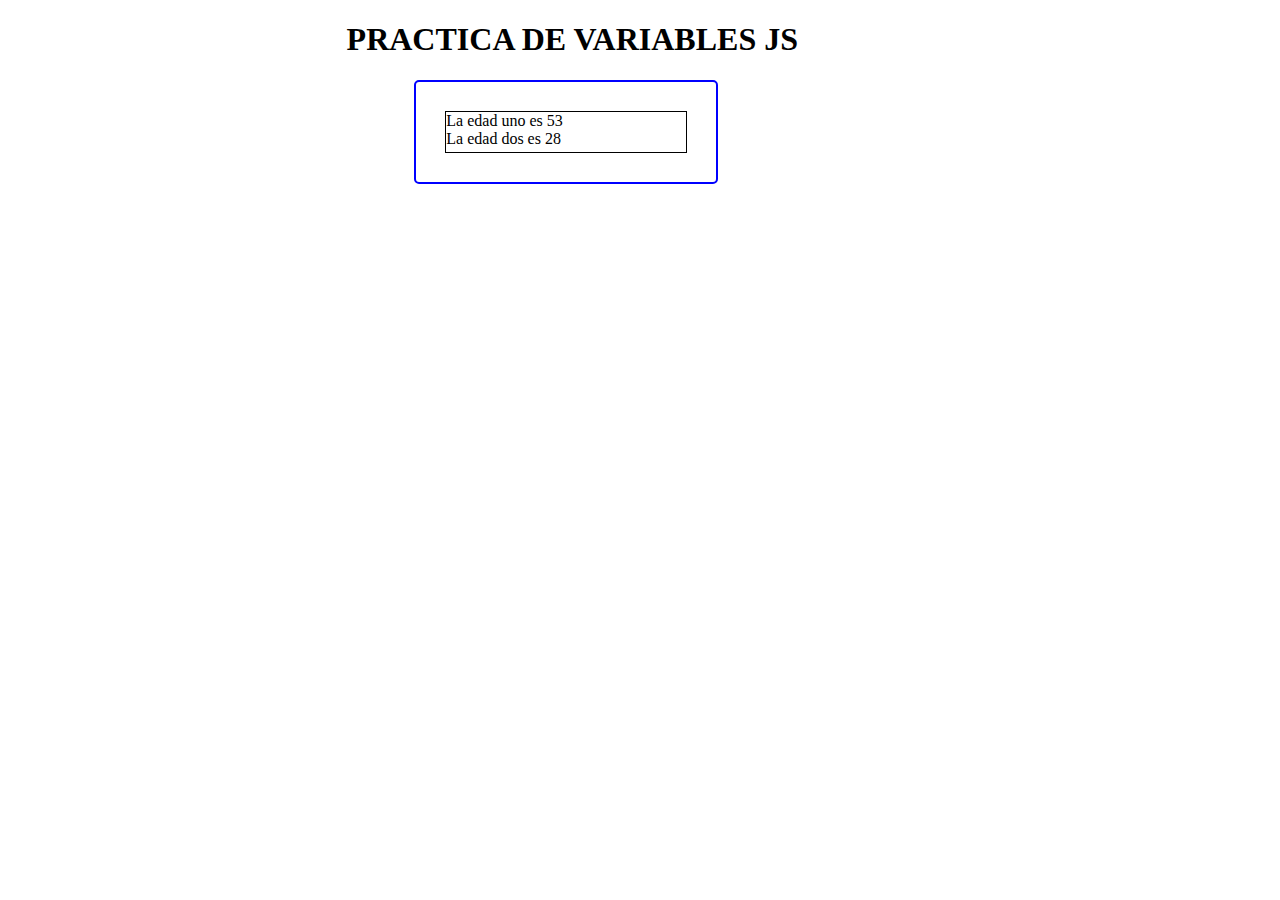
<file: index.html>
<!DOCTYPE html>
<html lang="en">
<head>
    <meta charset="UTF-8">
    <meta http-equiv="X-UA-Compatible" content="IE=edge">
    <meta name="viewport" content="width=device-width, initial-scale=1.0">
    <link rel="stylesheet" href="./style.css">
    <title>PRACTICA DE VARIABLES JS</title>
</head>
<body>
    <class="flex-container">
    <h1>PRACTICA DE VARIABLES JS</h1>

    <div class="container-resultado">
    <div class="resultado">  </div>
    </div>






 <script src="codigo.js"></script>  
 <script src="strings.js"></script> 
</body>
</html>
</file>
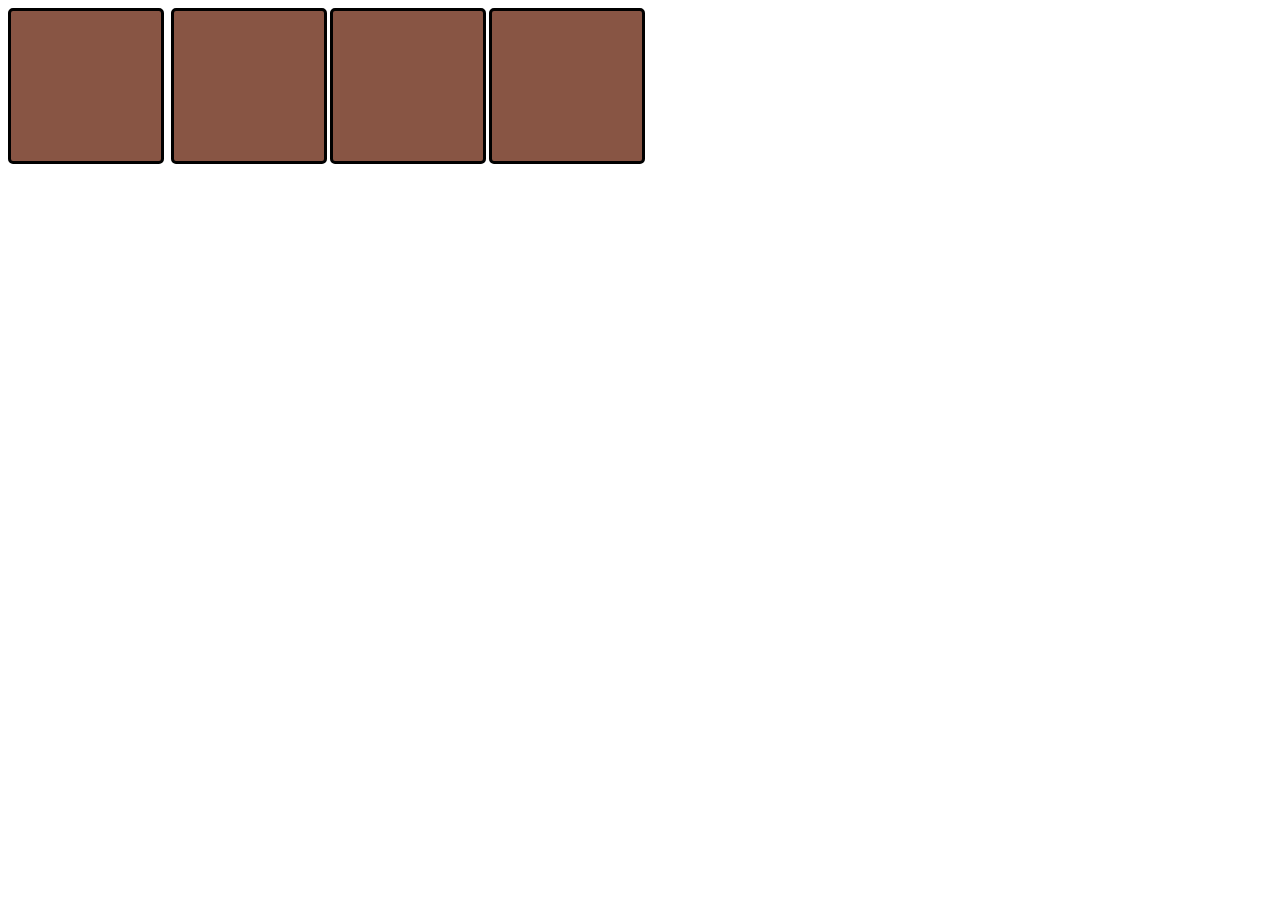
<file: Ejercicio_dia_4/index.html>
<!DOCTYPE html>
<html lang="en">
<head>
    <meta charset="UTF-8">
    <meta http-equiv="X-UA-Compatible" content="IE=edge">
    <meta name="viewport" content="width=device-width, initial-scale=1.0">
    <link rel="stylesheet" href="style.css">
    <title>Document</title>
</head>
<body>
    <div class="caja">
    </div>



    <script src="main.js"> </script>
</body>
</html>
</file>
<file: style.css>
body {
    margin: 0%;
    padding: 0%;
    display: flex;
    justify-content: center;
    align-items: center;
           
}

h1 {
    text-align: center;
    margin-left: -30%;
}
.container-resultado {
    display: flex;
    width: 300px;
    height: 100px;
    border-style: solid;
    border-width: 2px;
    border-color: blue;
    border-radius: 5px; 
    justify-content: center;
    align-items: center;
      
}

.resultado {
    border-style: solid;
    width: 80%;
    height: 40%;
    border-width: 1px;
    align-items: center;

}
</file>
<file: Ejercicio_dia_4/style.css>
:root {
	--color: #0589;
}

.caja {
    height: 150px;
    width: 150px;
    border: 3px solid black;
    margin-right: 3px;
    border-radius: 5px;
    background-color: var(--color);
}
</file>
